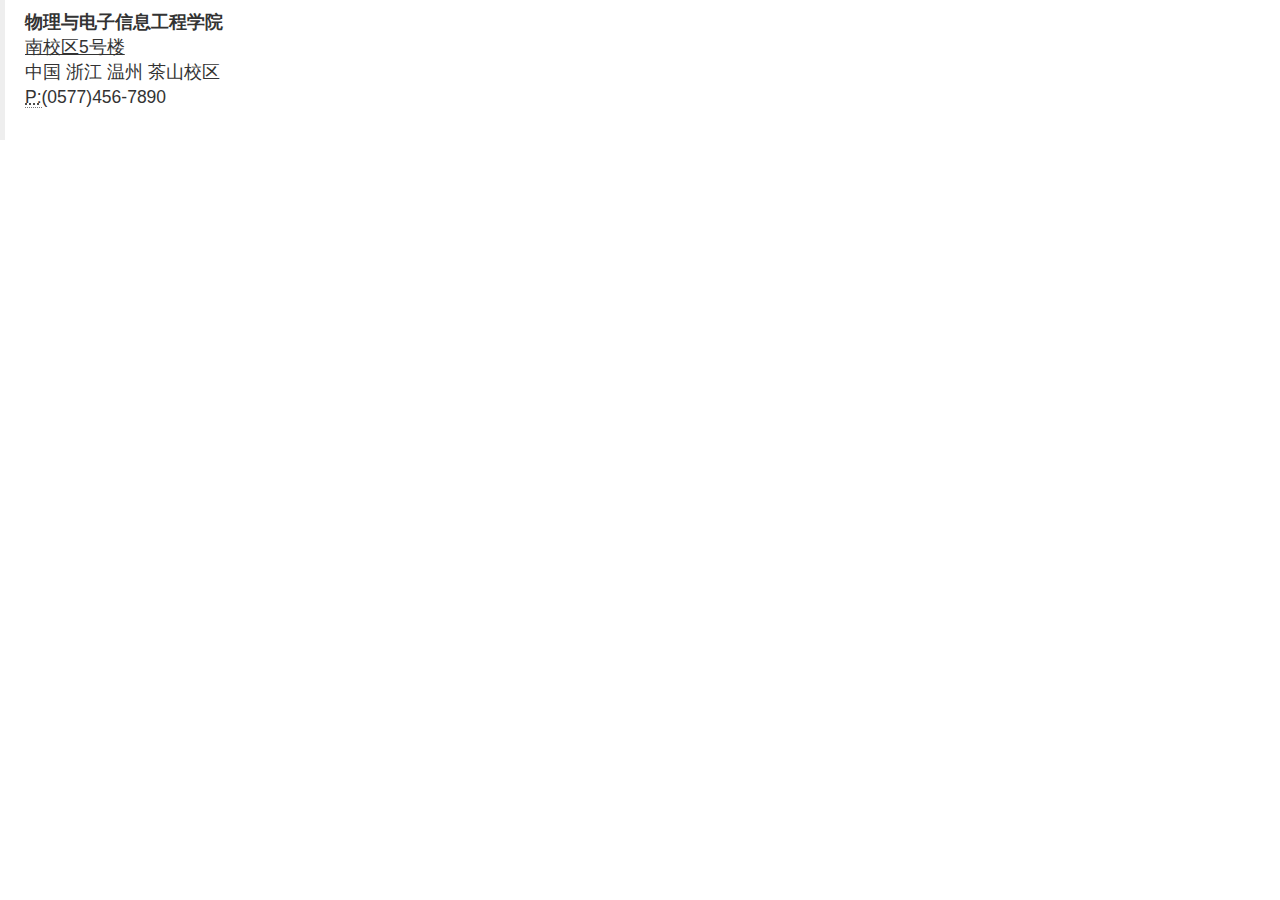
<file: html/lab6-2.html>
﻿<!DOCTYPE html>
<html lang="en">
<head>
    <meta charset="utf-8" />
    <meta name="viewport" content="width=device-width, initial-scale=1, maximum-scale=1, user-scalable=no">
    <title></title>
    <link href="https://cdn.jsdelivr.net/npm/bootstrap@3.3.7/dist/css/bootstrap.min.css" rel="stylesheet" />
</head>
<body>
    <div>
        <blockquote>
            <address>
                <strong>物理与电子信息工程学院</strong><br />
                <u>南校区5号楼</u><br />
                中国 浙江 温州 茶山校区<br />
                <abbr title="Phone">P:</abbr>(0577)456-7890
            </address>
        </blockquote>
    </div>
</body>
</html>
</file>
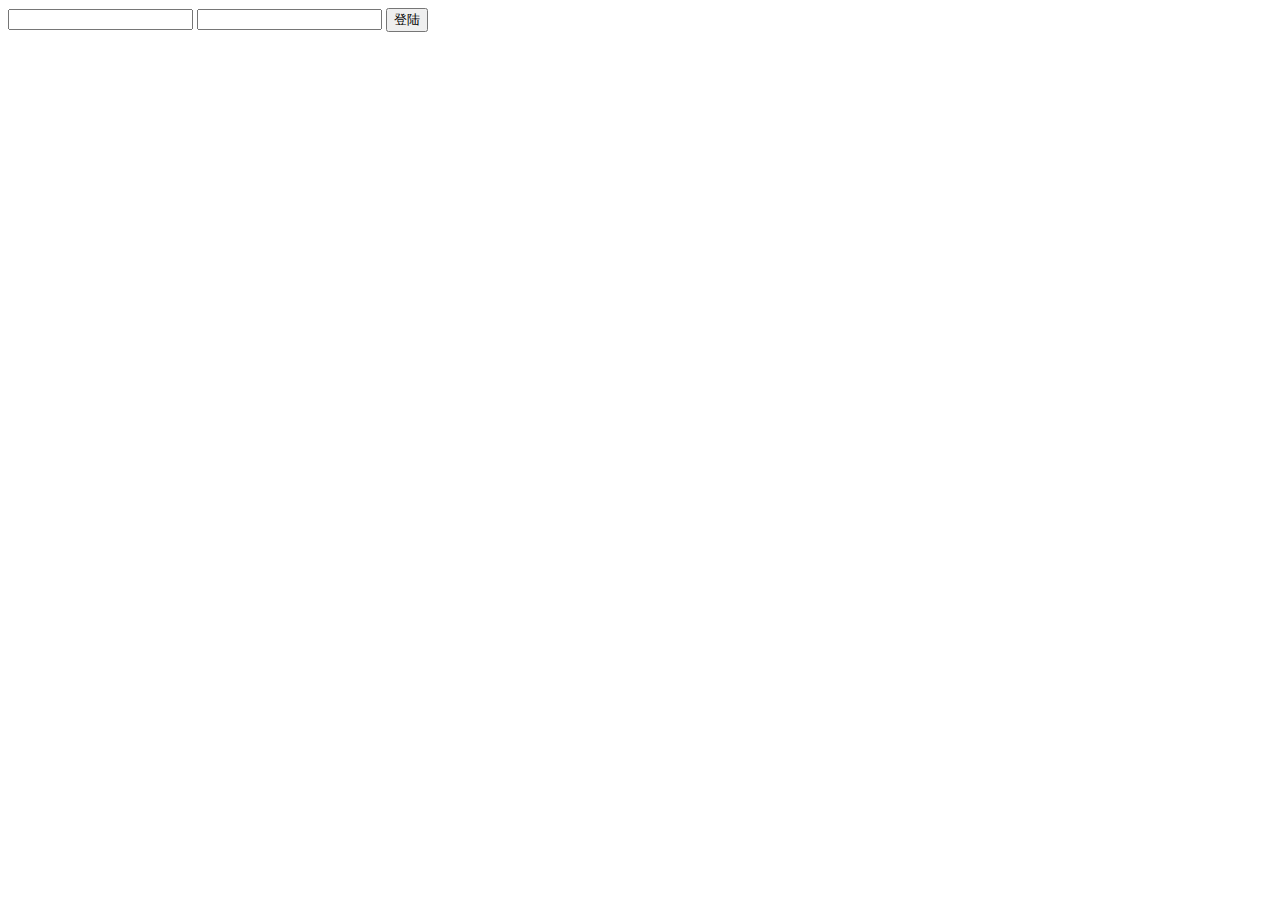
<file: html/temp.html>
<!DOCTYPE html>
<html lang="en">
<head>
    <meta charset="UTF-8">
    <title>login</title>
</head>
<body>
    <form method="post">
        <input type="text" name="username" />
        <input type="password" name="password" />
        <input type="submit" value="登陆">
    </form>
</body>
</html>
</file>
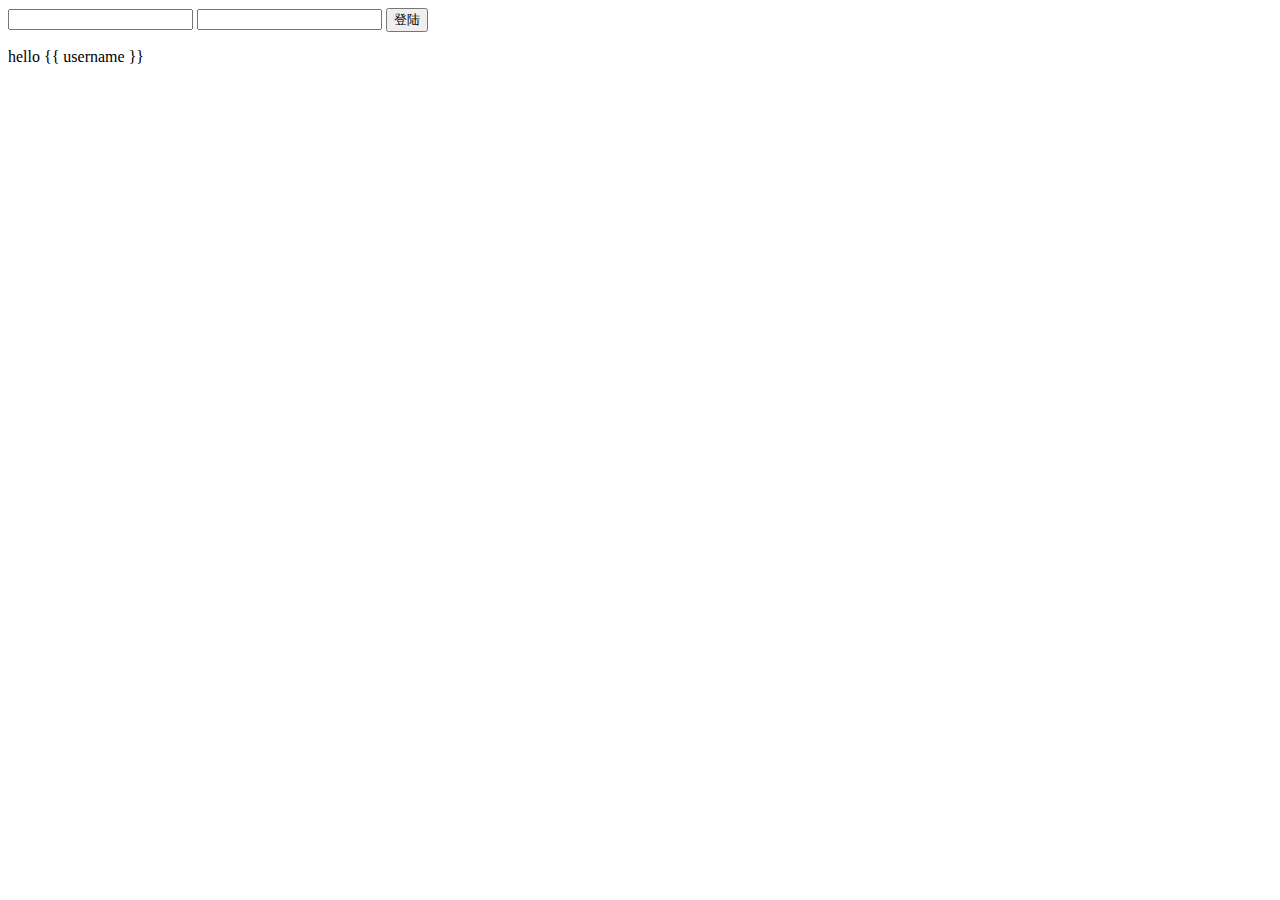
<file: templates/get_input_test.html>
<!DOCTYPE html>
<html lang="en">
<head>
    <meta charset="UTF-8">
    <title>获取input中的变量</title>
</head>
<body>
<form action="get_input_value" method="post">
    <input type="text" name="username"/>
    <input type="password" name="password"/>
    <input type="submit" value="登陆">
</form>
<p>hello {{ username }}</p>
</body>
</html>
</file>
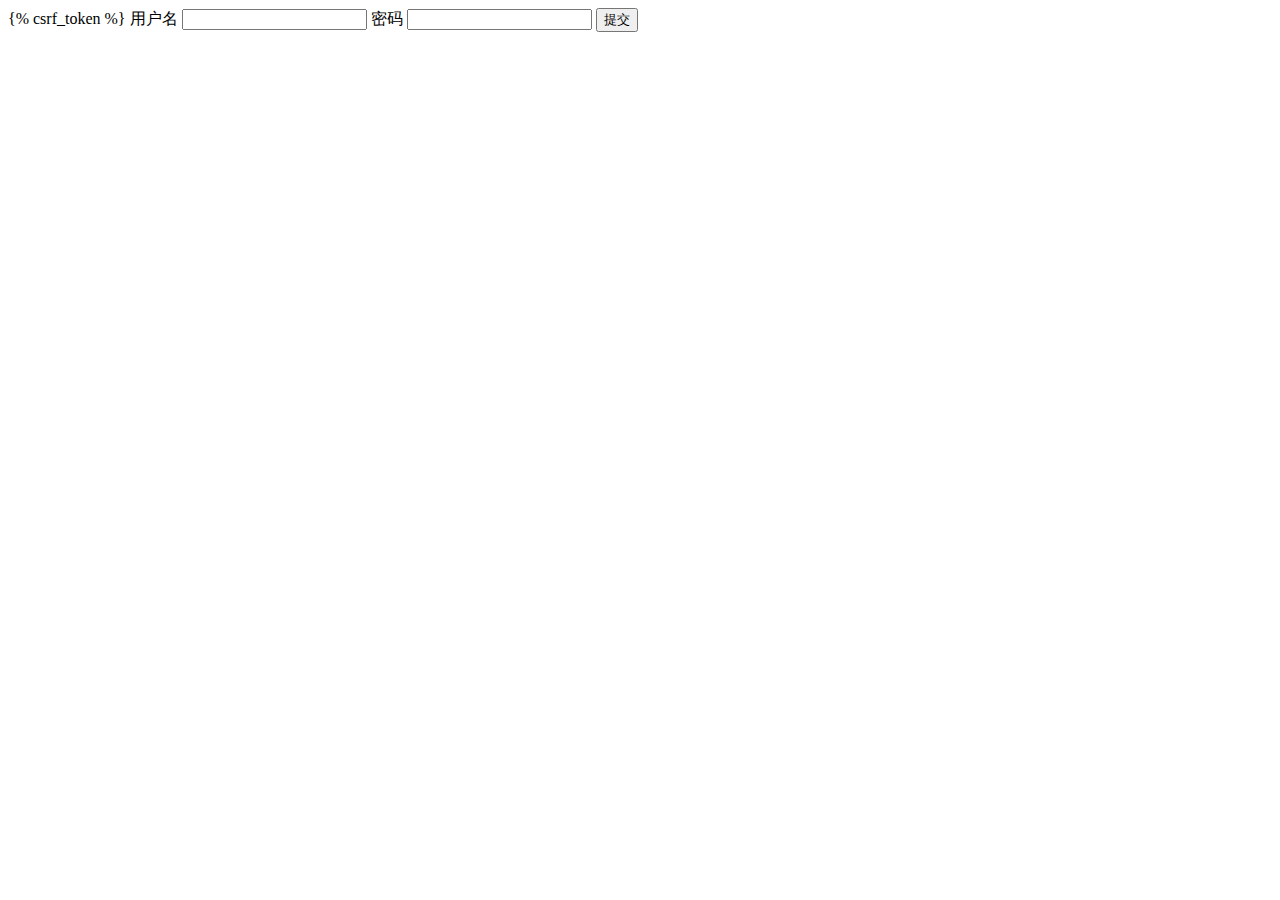
<file: l_session/templates/l_login.html>
<!DOCTYPE html>
<html lang="en">
<head>
    <meta charset="UTF-8">
    <title>登录页面</title>
</head>
<body>
<form action="login" method="post">
    {% csrf_token %}
    <label>
        用户名
        <input name="user" type="text">
    </label>
    <label>
        密码
        <input name="pwd" type="password">
    </label>
    <input type="submit" value="提交">
</form>
</body>
</html>
</file>
